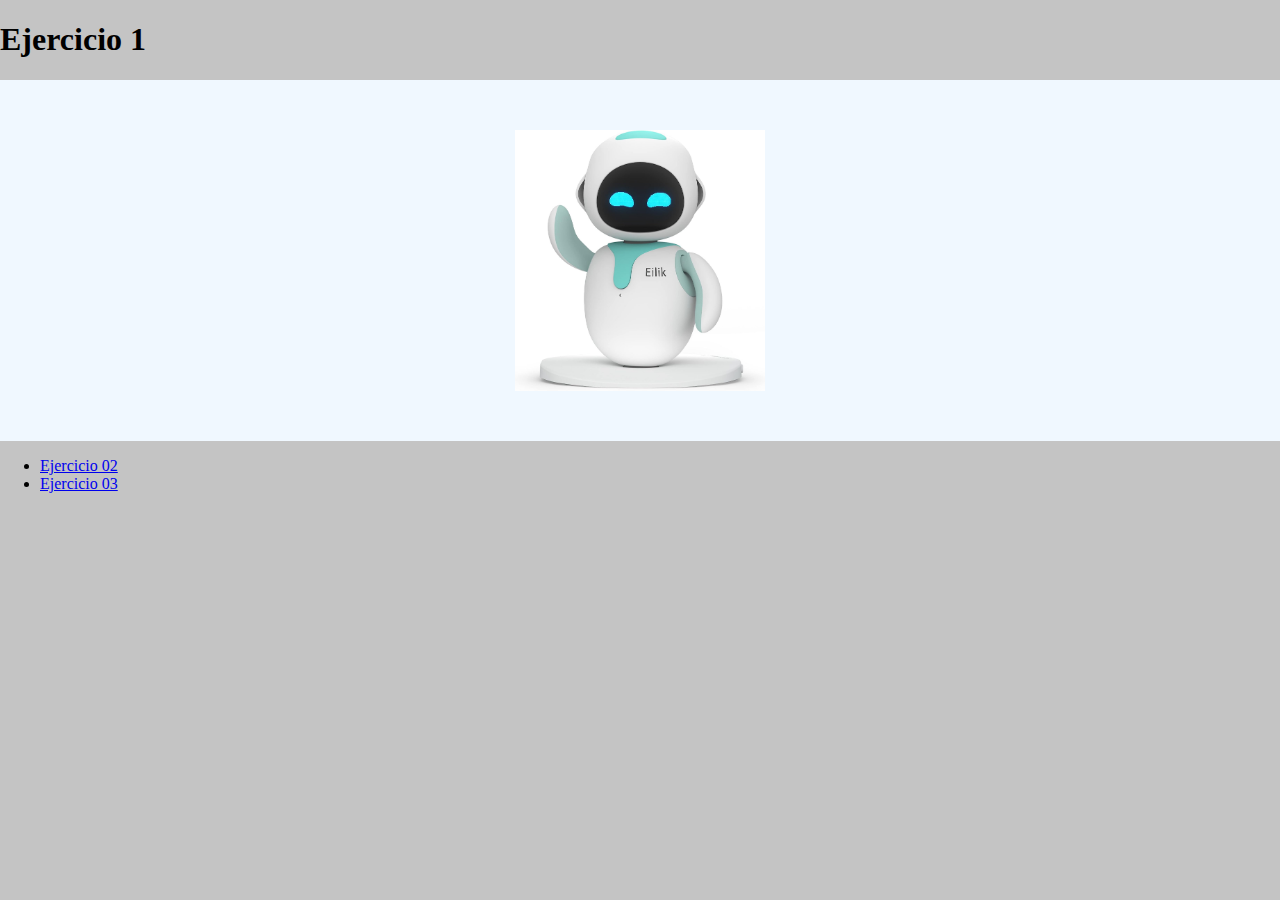
<file: index.html>
<!DOCTYPE html>
<html lang="en">
  <head>
    <meta charset="UTF-8" />
    <meta name="viewport" content="width=device-width, initial-scale=1.0" />
    <title>Desafío Condiciones JavaScrip partI</title>
    <link rel="stylesheet" href="./assets/css/style.css" />
  </head>
  <script defer src="./assets/js/ejercicio01.js"></script>
  <body>
    <h1>Ejercicio 1</h1>
    

<div class="principal">
  <div class="div_cont">
    <img id="imagenConBorde" src="./assets/img/51DBd7O6GEL._AC_SL1500_.jpg" 
    alt="imagen test"> </img>
  </div>
</div>
  

<nav>
  <ul>
      
      <li><a href="./ejercicio02.html">Ejercicio 02 </a></li>
      <li><a href="./ejercicio03.html">Ejercicio 03</a></li>
  </ul>
</nav>






   
  </body>
</html>
</file>
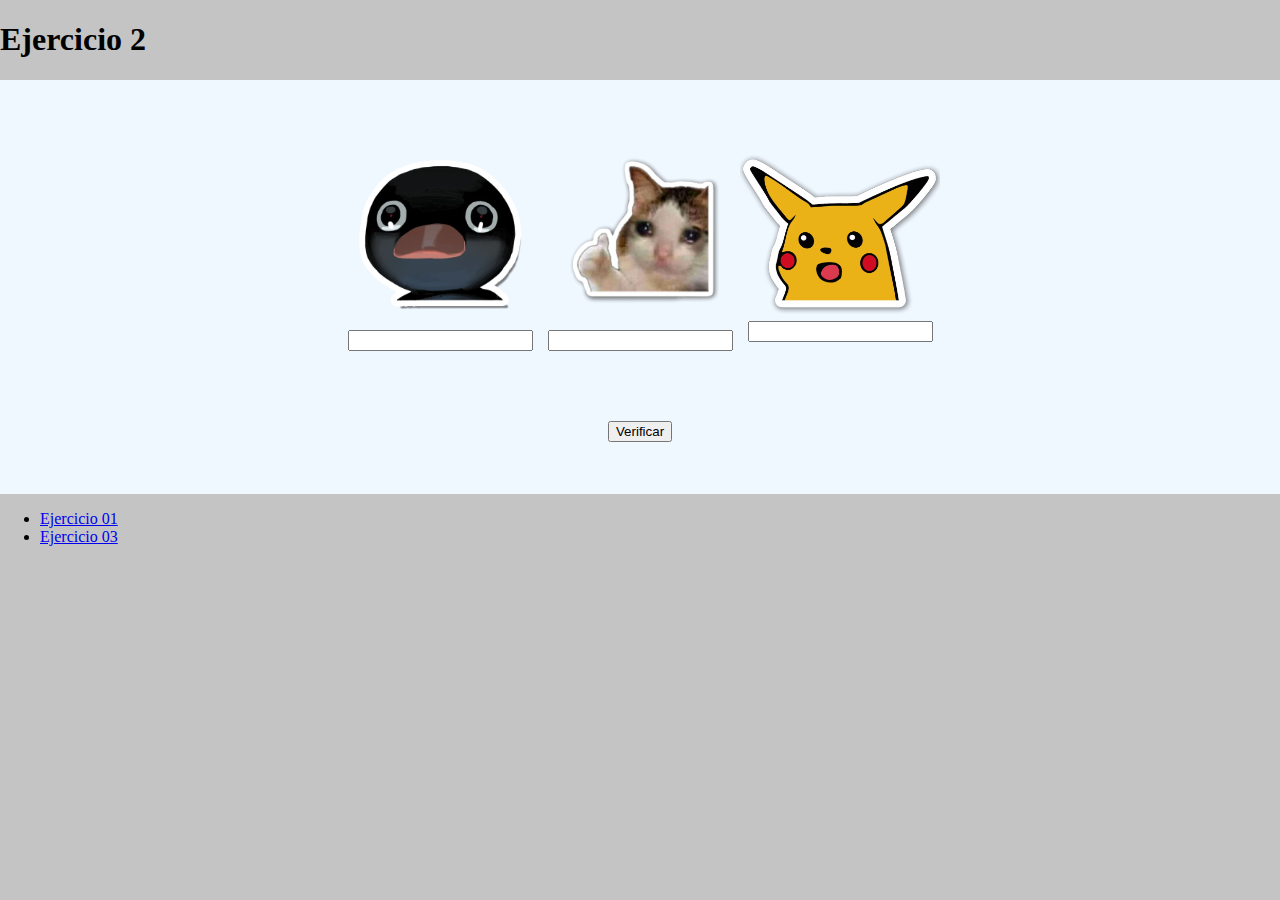
<file: ejercicio02.html>
<!DOCTYPE html>
<html lang="en">
  <head>
    <meta charset="UTF-8" />
    <meta name="viewport" content="width=device-width, initial-scale=1.0" />
    <title>Desafío Condiciones JavaScrip partII</title>
    <link rel="stylesheet" href="./assets/css/style.css" />
    <script defer src="./assets/js/ejercicio02.js"></script>
  </head>
  <body>
    <h1>Ejercicio 2</h1>
    <div class="principal">
      <div class="div_cont">
        <div class="celda">
          <img class="sticker" src="./assets/img/sticker01.png" alt="" />
          <input id="cont1" type="number" />
        </div>

        <div class="celda">
          <img class="sticker" src="./assets/img/sticker02.png" alt="" />
          <input id="cont2" type="number" />
        </div>

        <div class="celda">
          <img class="sticker" src="./assets/img/sticker03.png" alt="" />
          <input id="cont3" type="number" />
        </div>
      </div>
      <div class="verificacion">
        <button id="verificar">Verificar</button>
      </div>
      <p id="resultado"></p>
    </div>

    <nav>
      <ul>
        <li><a href="./index.html">Ejercicio 01 </a></li>
        <li><a href="./ejercicio03.html">Ejercicio 03</a></li>
      </ul>
    </nav>
  </body>
</html>
</file>
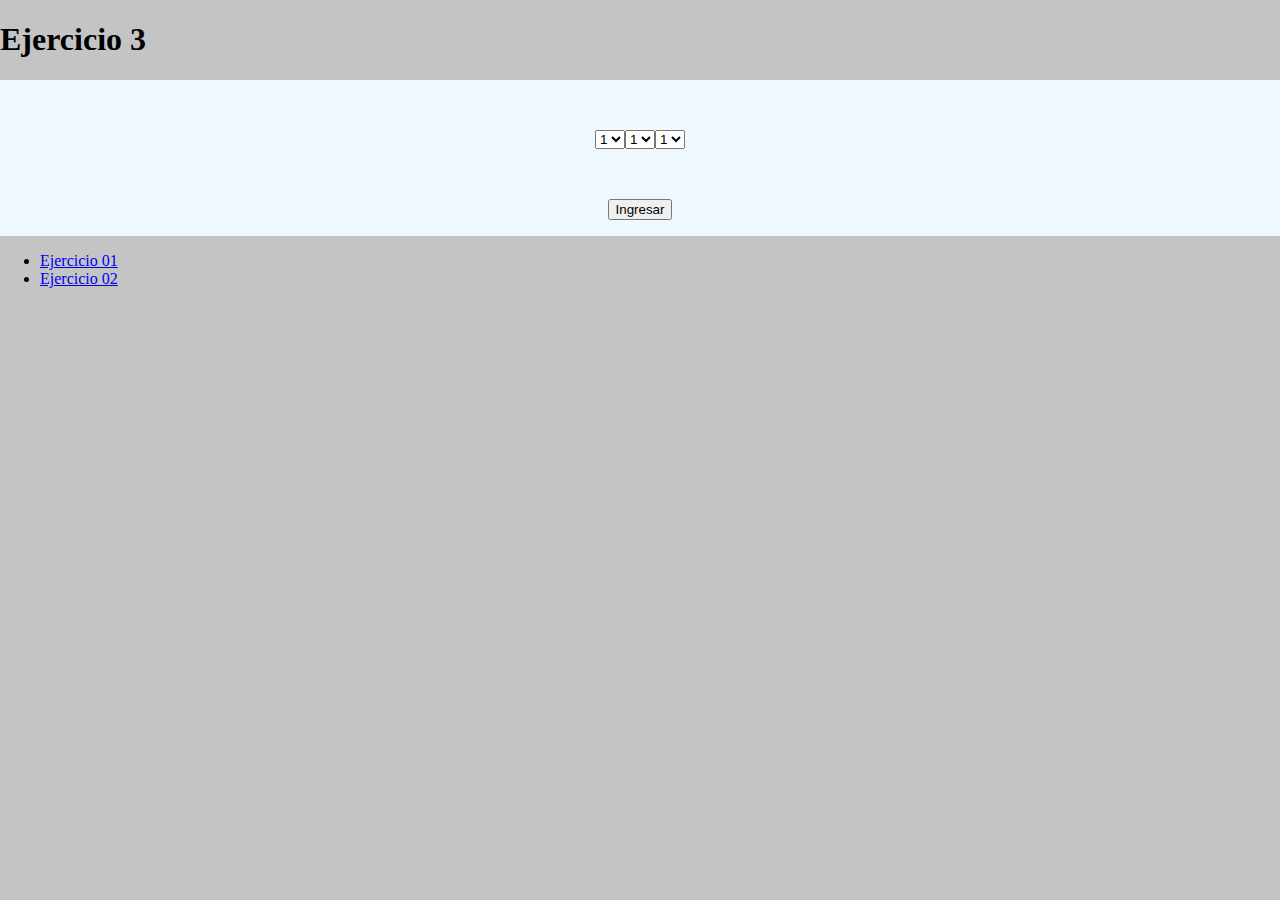
<file: ejercicio03.html>
<!DOCTYPE html>
<html lang="en">
  <head>
    <meta charset="UTF-8" />
    <meta name="viewport" content="width=device-width, initial-scale=1.0" />
    <title>Desafío Condiciones JavaScrip partIII</title>
    <link rel="stylesheet" href="./assets/css/style.css" />
    <script defer src="./assets/js/ejercicio03.js"></script>
  </head>
  <body>
    <h1>Ejercicio 3</h1>
    <div class="principal">
      <div class="div_cont">
        <select id="digito1">
          <option value="1">1</option>
          <option value="2">2</option>
          <option value="3">3</option>
          <option value="4">4</option>
          <option value="5">5</option>
          <option value="6">6</option>
          <option value="7">7</option>
          <option value="8">8</option>
          <option value="9">9</option>
        </select>

        <select id="digito2">
          <option value="1">1</option>
          <option value="2">2</option>
          <option value="3">3</option>
          <option value="4">4</option>
          <option value="5">5</option>
          <option value="6">6</option>
          <option value="7">7</option>
          <option value="8">8</option>
          <option value="9">9</option>
        </select>

        <select id="digito3">
          <option value="1">1</option>
          <option value="2">2</option>
          <option value="3">3</option>
          <option value="4">4</option>
          <option value="5">5</option>
          <option value="6">6</option>
          <option value="7">7</option>
          <option value="8">8</option>
          <option value="9">9</option>
        </select>
      </div>
      <div>
        <button id="ingresar">Ingresar</button>
      </div>
      <div>
        <p id="resultado"></p>
      </div>
    </div>
    <nav>
      <ul>
        <li><a href="./index.html">Ejercicio 01 </a></li>
        <li><a href="./ejercicio02.html">Ejercicio 02</a></li>
      </ul>
    </nav>
  </body>
</html>
</file>
<file: assets/css/style.css>
body {
  margin: 0px auto;
  max-width: 1380px;
  background-color: rgb(196, 196, 196);
}

.imagenclick {
  width: 250px;
}

.principal {
  display: flex;
  flex-direction: column;
  align-items: center;
  background-color: aliceblue;
}

.div_cont {
  display: flex;
  align-items: center;
  justify-content: center;
  padding: 50px;
}

.sticker {
  width: 200px;
}

.celda {
  display: flex;
  flex-direction: column;
  align-items: center;
}

.verificacion {
  display: flex;
  flex-direction: column;
  align-items: center;
  justify-content: center;
  width: 200px;
  padding: 20px;
}

#imagenConBorde {
  border: none;
  width: 250px;
}

.border-red {
  border: 2px solid red;
}
</file>
